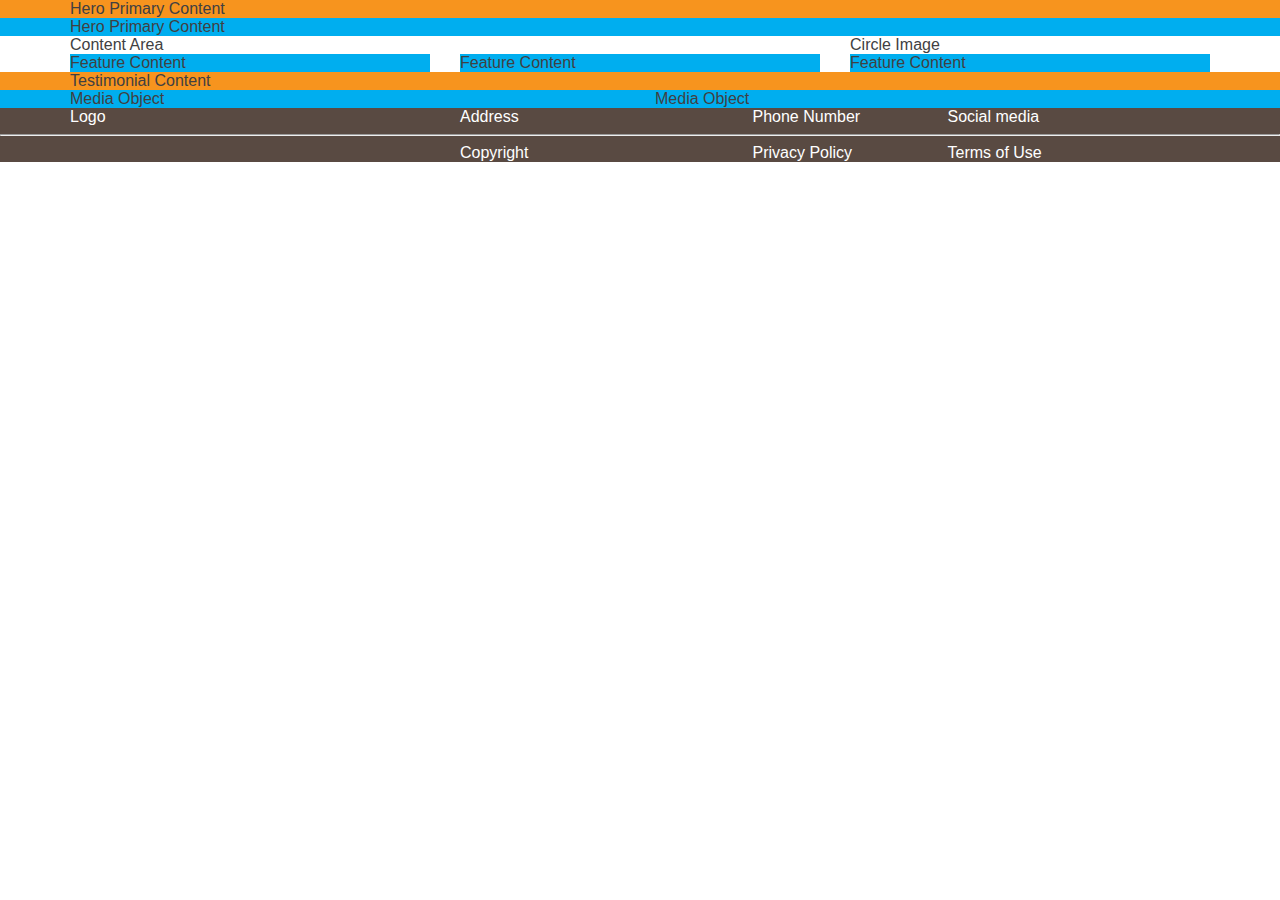
<file: Mod1Lab/index.html>
<!DOCTYPE html>
<html>
  <head>
    <meta charset="UTF-8">
    <meta name="viewport" content="width=device-width, initial-scale=1.0">
    <title>title</title>
    <link rel="stylesheet" href="stylesheet.css" type="text/css">
  </head>
  <body>
    <header class="background-primary">
      <div class="container">
      Hero Primary Content
      </div>
    </header>
    <main>
      <section class="background-secondary">
        <div class="container">
        Hero Primary Content
        </div>
      </section>
      <section>
        <div class="container">
          <div class="row">
            <div class="col-1-3 pull-right-sm">
              Circle Image
            </div>
            <div class="col-2-3">
              Content Area
            </div>
          </div>
        </div>
      </section>
      <section>
        <div class="container">
          <div class="row">
            <div class="col-1-3 remove-gutter-xs">
              <div class="background-secondary">
                Feature Content
              </div>
            </div>
            <div class="col-1-3 remove-gutter-xs">
              <div class="background-secondary">
                Feature Content
              </div>
            </div>
            <div class="col-1-3 remove-gutter-xs">
              <div class="background-secondary">
                Feature Content
              </div>
            </div>
          </div>
        </div>
      </section>
      </section>
      <section class="background-primary">
        <div class="container">
        Testimonial Content
        </div>
      </section>
      <section class="background-secondary">
        <div class="container">
          <div class="row">
            <div class="col-6-12">
              Media Object
            </div>
            <div class="col-6-12">
              Media Object
            </div>
          </div>
        </div>
      </section>
    </main>
    <footer class="background-quaternary">
      <div class="container">
        <div class="row">
          <div class="col-4-12">
            Logo
          </div>
          <div class="col-3-12">
            Address
          </div>
          <div class="col-2-12">
            Phone Number
          </div>
          <div class="col-3-12">
            Social media
          </div>
        </div>
      </div>
      <hr>
      <div class="container">
        <div class="row">
          <div class="col-4-12">
            &nbsp;
          </div>
          <div class="col-3-12">
            Copyright
          </div>
          <div class="col-2-12">
            Privacy Policy
          </div>
          <div class="col-3-12">
            Terms of Use
          </div>
        </div>
      </div>
    </footer>
  </body>
</html>
</file>
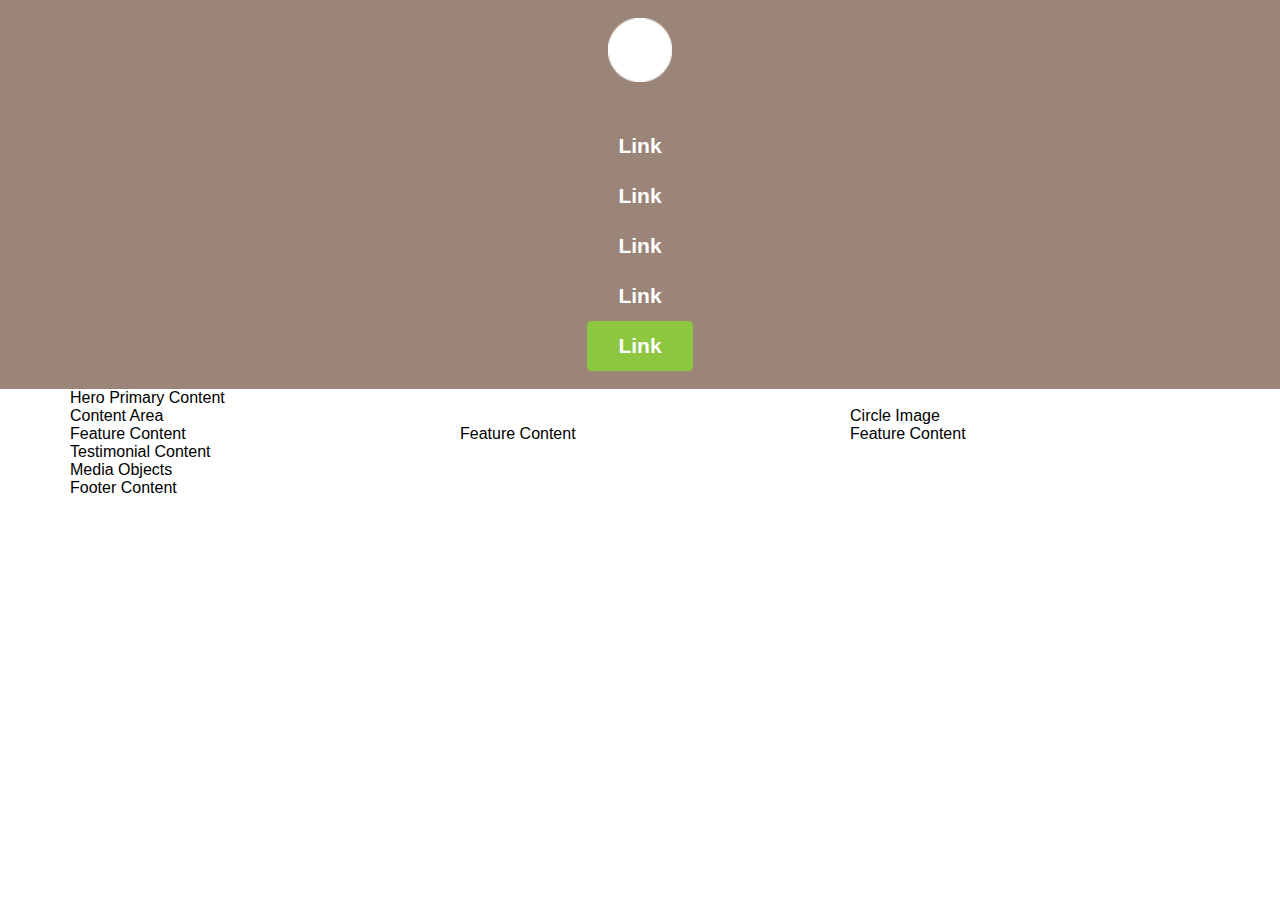
<file: Mod2Lab/index.html>
<!DOCTYPE html>
<html>
  <head>
    <meta charset="UTF-8">
    <meta name="viewport" content="width=device-width, initial-scale=1.0">
    <title>title</title>
    <link rel="stylesheet" href="stylesheet.css" type="text/css">
  </head>
  <body>
    <header class="header-primary">
      <div class="container">
        <a class="logo logo-primary">
          <img src="images/logo.png">
        </a>
        <a href="#" class="btn btn-primary btn-toggle">Menu</a>
        <nav class="nav nav-primary">
          <ul>
            <li><a href="#" class="btn btn-nav">Link</a></li>
            <li><a href="#" class="btn btn-nav">Link</a></li>
            <li><a href="#" class="btn btn-nav">Link</a></li>
            <li><a href="#" class="btn btn-nav">Link</a></li>
            <li><a href="#" class="btn btn-primary">Link</a></li>
          </ul>
        </nav>
      </div>
    </header>
    <main>
      <section class="hero hero-primary">
        <div class="container">
          <div class="hero-body">Hero Primary Content</div>
        </div>
      </section>
      <section>
        <div class="container">
          <div class="row">
              <div class="col-1-3 pull-right-sm">
                  Circle Image
              </div>
              <div class="col-2-3">
                  Content Area
              </div>
          </div>
        </div>
      </section>
      <section>
        <div class="container">
          <div class="row">
            <div class="col-1-3 remove-gutter-xs">
              <div>
                Feature Content
              </div>
            </div>
            <div class="col-1-3 remove-gutter-xs">
              <div>
                Feature Content
              </div>
            </div>
            <div class="col-1-3 remove-gutter-xs">
              <div>
                Feature Content
              </div>
            </div>
          </div>
        </div>
      </section>
      <section>
        <div class="container">
          Testimonial Content
        </div>
      </section>
      <section>
        <div class="container">
          Media Objects
        </div>
      </section>
    </main>
    <footer>
      <div class="container">
        Footer Content
      </div>
    </footer>
  </body>
</html>
</file>
<file: Mod2Lab/stylesheet.css>
/*
Color List:
- light blue = 00AEEF;
- dark blue = 1C75BC
- green = 8DC63F
- dark green = 009444
- orange = F7941E
- dark orange = F15A29
- brown = 594a42;
*/

/***************************
****************************
Reset
****************************
***************************/
@import 'normalize.css';

/* Change all elements to use border-box */
html {
  box-sizing: border-box;
}
*, *:before, *:after {
  box-sizing: inherit;
}

/***************************
****************************
Base Styles
****************************
***************************/


/***************************
****************************
Layout Styles
****************************
***************************/
/* Content Container*/
.container {
  padding-right: 15px;
  padding-left: 15px;
  margin-right: auto;
  margin-left: auto;
  max-width: 1170px;
}
/* Row */
.row {
  margin-right: -15px;
  margin-left: -15px;
}
/* Row Clear Float*/
.row:after {
  content: "";
  display: table;
  clear: both;
}
/* Media Query excludes extra small devices and includes small and above */
[class*='col-'] {
  width: 100%;
  padding-left: 15px;
  padding-right: 15px;
}

@media (min-width: 48em) {
  [class*='col-'] {
    float: left;
  }
  /* Column Two Thirds */
  .col-2-3 {
    width: 66.6666%;
  }
  /* Column Third */
  .col-1-3 {
    width: 33.3333%;
  }
}

@media (min-width: 48em) {
  .pull-right-sm {
    float:right;
  }
}

@media only screen and (max-width : 47.9375em) {
  .remove-gutter-xs {
    padding-left: 0px;
    padding-right: 0px;
  }
}

/***************************
****************************
Modules
****************************
***************************/
/* Button Modules */
.btn {
  display: inline-block;
  text-align: center;
  white-space: nowrap;
  vertical-align: middle;
  background-image: none;
  border: 1px solid transparent;
  cursor: pointer;
  text-decoration: none;
  padding: 12px 30px;
  font-size: 1.313em;
  font-weight: bold;
  border-radius: 4px;
  transition: all 0.3s ease 0s;
}
.btn-primary {
  background: #8DC63F;
  border-color: #8DC63F;
  color: white;
}
.btn-nav {
  color: white;
}
.btn-primary:hover {
  background: none;
  border-color: white;
  text-decoration: none;
}
.btn-toggle {
  position: absolute;
  top: 15px;
  right: 15px;
}
@media (min-width: 48em){
  .btn-toggle { 
    display: none;
  }
}
.header-primary {
  background: #9B8579;
  text-align: center;
  padding-top: 18px;
  padding-bottom: 18px;
}
/*Logo Modules*/
.logo {
  overflow: hidden;
  display: inline-block;
}
.logo-primary {
  width: 64px;
  height: 64px;
}
.logo-primary img {
  height: 100%;
}
/*Navigation Modules*/
.nav > ul {
  list-style: none;
  padding: 0px;
  margin: 0px;
}
.nav-primary {
  margin-top: 35px;
}
@media only screen and (max-width : 47.9375em) {
  .nav > ul {
    display: none;
  }
}
/***************************
****************************
Theme Styles
****************************
***************************/
.background-primary {
  background: #F7941E;
}
.background-secondary {
  background: #00AEEF;
}
.background-tertiary {
  background: #8DC63F;
}
.background-quaternary {
  background: #594a42;
}
</file>
<file: Mod1Lab/stylesheet.css>
/***************************
****************************
Reset Styles
****************************
***************************/
@import 'normalize.css';

/* Change all elments to use border-box */
html {
  box-sizing: border-box;
}
*, *:before, *:after{
  box-sizing: inherit;
}


/***************************
****************************
Base Styles
****************************
***************************/
body {
  color: #414042;
  font-family: Arial, Arial, Helvetica, sans-serif;
  font-weight: normal;
}
h1, h2, h3 {
  font-weight: bold;
}
a {
  color: #8DC63F;
  font-weight: bold;
}
a:hover {
  text-decoration: underline;
}
footer {
  color: #FFFFFF;
}

/***************************
****************************
Layout Styles
****************************
***************************/
.container {
  padding-right: 15px;
  padding-left: 15px;
  margin-right: auto;
  margin-left: auto;
  max-width: 1170px;
}
.row {
  margin-right: -15px;
  margin-left: -15px;
}
.row:after {
  content: "";
  display: table;
  clear: both;
}
[class*='col-'] {
  width: 100%;
  padding-left: 15px;
  padding-right: 15px;
}
@media (min-width: 48em) {
  [class*='col-'] {
    float: left;
  }
  /* Column Fourth */
  .col-1-4 {
    width: 25%;
  }
  /* Column Third */
  .col-1-3 {
    width: 33.3333%;
  }
  /* Column Two Thirds */
  .col-2-3 {
    width: 66.6666%;
  }
  .col-2-12 {
    width: 16.6667%;
  }
  .col-3-12 {
    width: 25%;
  }
  .col-4-12 {
    width: 33.3333%;
  }
  .col-6-12{
    width: 50%
  }
}
@media (min-width: 48em) {
  .pull-right-sm {
    float:right;
  }
}
@media only screen and (max-width : 47.9375em){
  .remove-gutter-xs {
    padding-left: 0;
    padding-right: 0;
  }
}


/***************************
****************************
Module Styles
****************************
***************************/


/***************************
****************************
Theme Styles
****************************
***************************/

/*Color List:
- light blue = 00AEEF;
- dark blue = 1C75BC
- green = 8DC63F
- dark green = 009444
- orange = F7941E
- dark orange = F15A29
- brown = 594a42; */

.background-primary {
  background: #F7941E /*Orange*/
}
.background-secondary{
  background: #00AEEF /*Blue*/
}
.background-tertiary {
  background: #8DC63F /*Green*/
}
.background-quaternary {
  background: #594A42;
}
</file>
